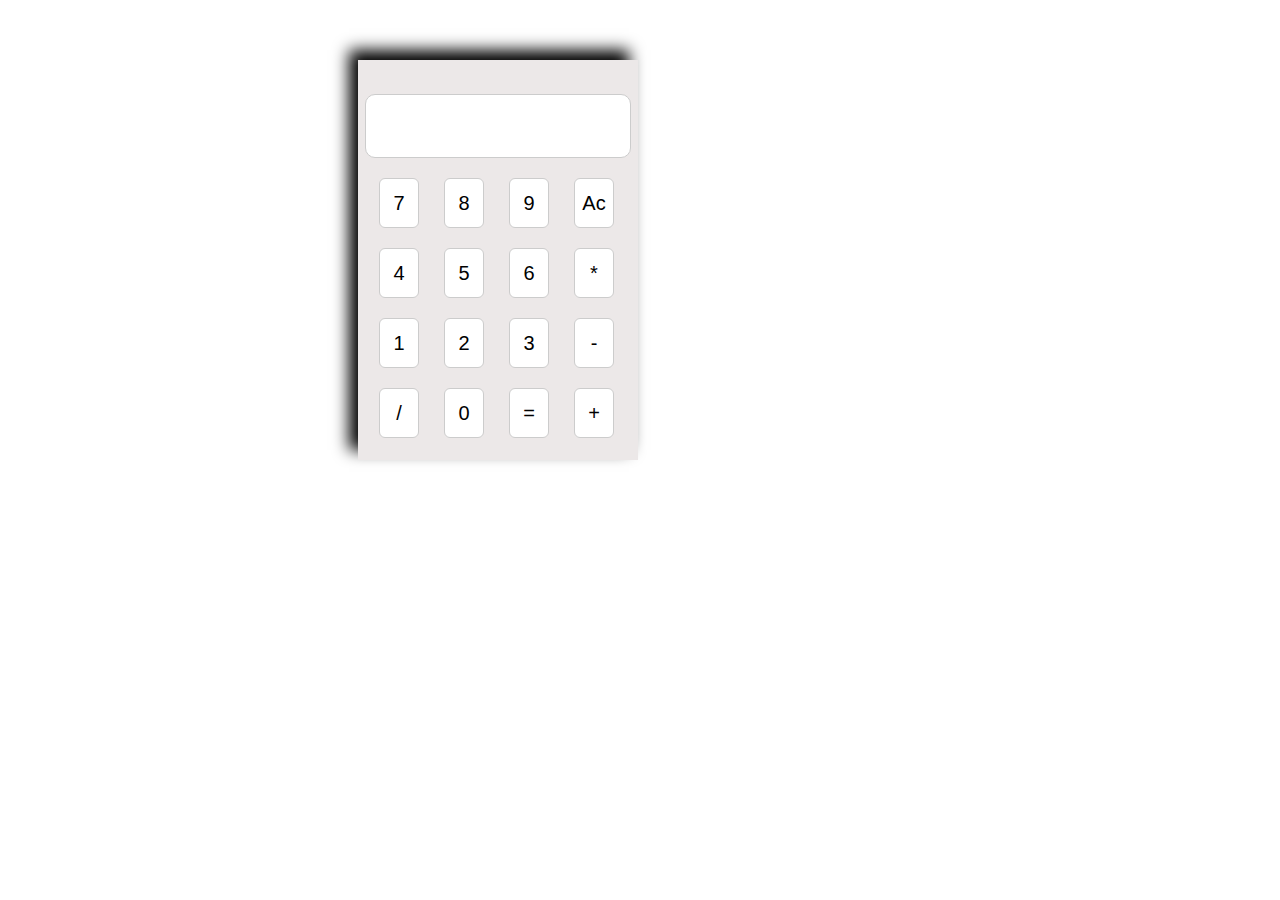
<file: Index.html>
<!DOCTYPE html>
<html lang="en">

<head>
    <meta charset="UTF-8">
    <meta http-equiv="X-UA-Compatible" content="IE=edge">
    <meta name="viewport" content="width=device-width, initial-scale=1.0">
    <title>Document</title>
</head>

<body>
    <link rel="stylesheet" href="style.css">
    <div class="Parent">
        <div id="FirstButton">
            <input type="text" id="Output" onclick="getInsert(value)">
        </div>
        <div id="box">
            <div class="button1" onmousemove="getOver()">
                <button value="7" id="number" onclick="getInsert(7)">7</button class="style">
                <button value="8" id="number" onclick="getInsert(8)" class="style">8</button>
                <button value="9" id="number" onclick="getInsert(9)" class="style">9</button>

                <button value="/" id="number" onclick="ClearScreen('')" class="style">Ac</button>
            </div>

            <div class="button1">
                <button value="4" id="number" onclick="getInsert(4)" class="style">4</button>
                <button value="5" id="number" onclick="getInsert(5)" class="style">5</button>
                <button value="6" id="number" onclick="getInsert(6)" class="style">6</button>
                <button value="*" id="number" onclick="getInsert('*')" class="style">*</button>
            </div>
            <div class="button1">
                <button value="1" id="number" onclick="getInsert(1)" class="style">1</button>
                <button value="2" id="number" onclick="getInsert(2)" class="style">2</button>
                <button value="3" id="number" onclick="getInsert(3)" class="style">3</button>
                <button value="-" id="number" onclick="getInsert('-')" class="style">-</button>
            </div>
            <div class="button1">
                <button value="." id="number" onclick="getInsert('/')" class="style">/</button>
                <button value="0" id="number" onclick="getInsert(0)" class="style">0</button>
                <button value="=" id="number" onclick="getCalculate('')" class="style">=</button>
                <button value="+" id="number" onclick="getInsert('+')" class="style">+</button>
            </div>
        </div>

    </div>
    <script>
        function getInsert(value) {
            document.getElementById("Output").value += value;
        }

        function ClearScreen() {
            document.getElementById("Output").value = " ";
        }

        function getCalculate() {
            var a = document.getElementById("Output").value;
            var b = eval(a);
            document.getElementById("Output").value = b;
        }
    </script>
</body>

</html>
</file>
<file: style.css>
.Parent {
            height: 400px;
            width: 280px;
            background-color: rgb(236, 232, 232);
            margin: 60px;
            margin-left: 350px;
            border: 0px solid;
            box-shadow: -9px -10px 15px black;
        }
        
        #number {
            margin-top: 20px;
            height: 50px;
            width: 40px;
            margin-left: 21px;
            border-radius: 6px;
            border: 1px solid #cccccc;
            outline: rgb(255, 255, 255);
            font-size: 20px;
            background-color: white;
        }
        
        #Output {
            height: 60px;
            width: 260px;
            background-color: #FFFFFF;
            border: 1px solid #cccccc;
            /* margin: 5px; */
            margin-top: 34px;
            border-radius: 10px;
            font-size: 20px;
            margin-left: 7px;
        }
        
        button:hover {
            border-color: aqua;
        }
</file>
